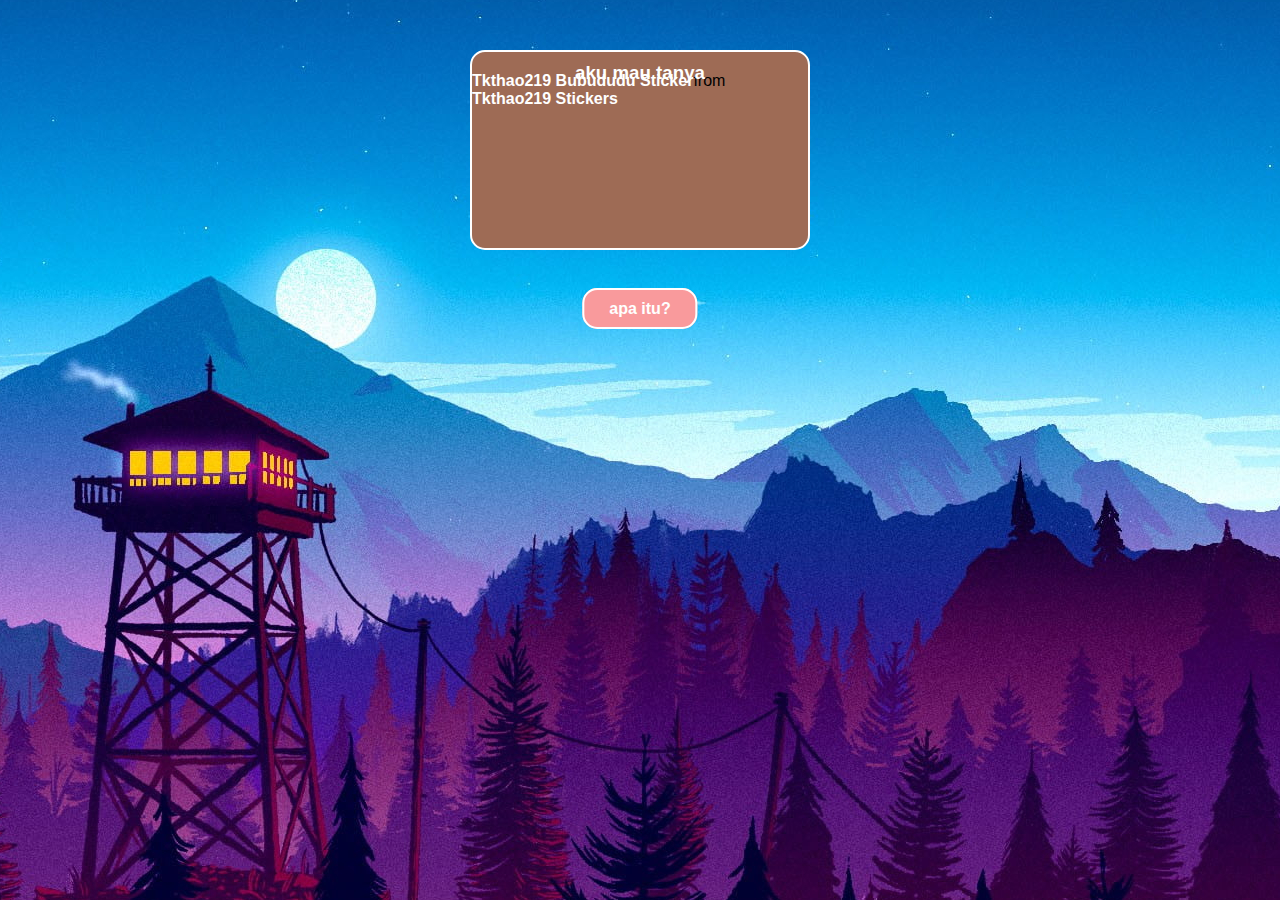
<file: index.html>
<!DOCTYPE html>
<html lang="en">

<head>
    <meta charset="UTF-8">
    <meta http-equiv="X-UA-Compatible" content="IE=edge">
    <meta name="viewport" content="width=device-width, initial-scale=1.0">
    <link rel="stylesheet" href="style.css">
    <title>MyLove</title>
</head>

<body>
    <div class="container1">
        <div class="tenor-gif-embed" data-postid="23451026" data-share-method="host" data-aspect-ratio="1.59204"
            data-width="50%"><a href="https://tenor.com/view/tkthao219-bubududu-panda-gif-23451026">Tkthao219 Bubududu
                Sticker</a>from <a href="https://tenor.com/search/tkthao219-stickers">Tkthao219 Stickers</a></div>
        <script type="text/javascript" async src="https://tenor.com/embed.js"></script>
        <h3>aku mau tanya</h3>
    </div>
    <div class="container2">
        <a class="button1" href="page2.html">apa itu?</a>
    </div>
</body>

</html>
</file>
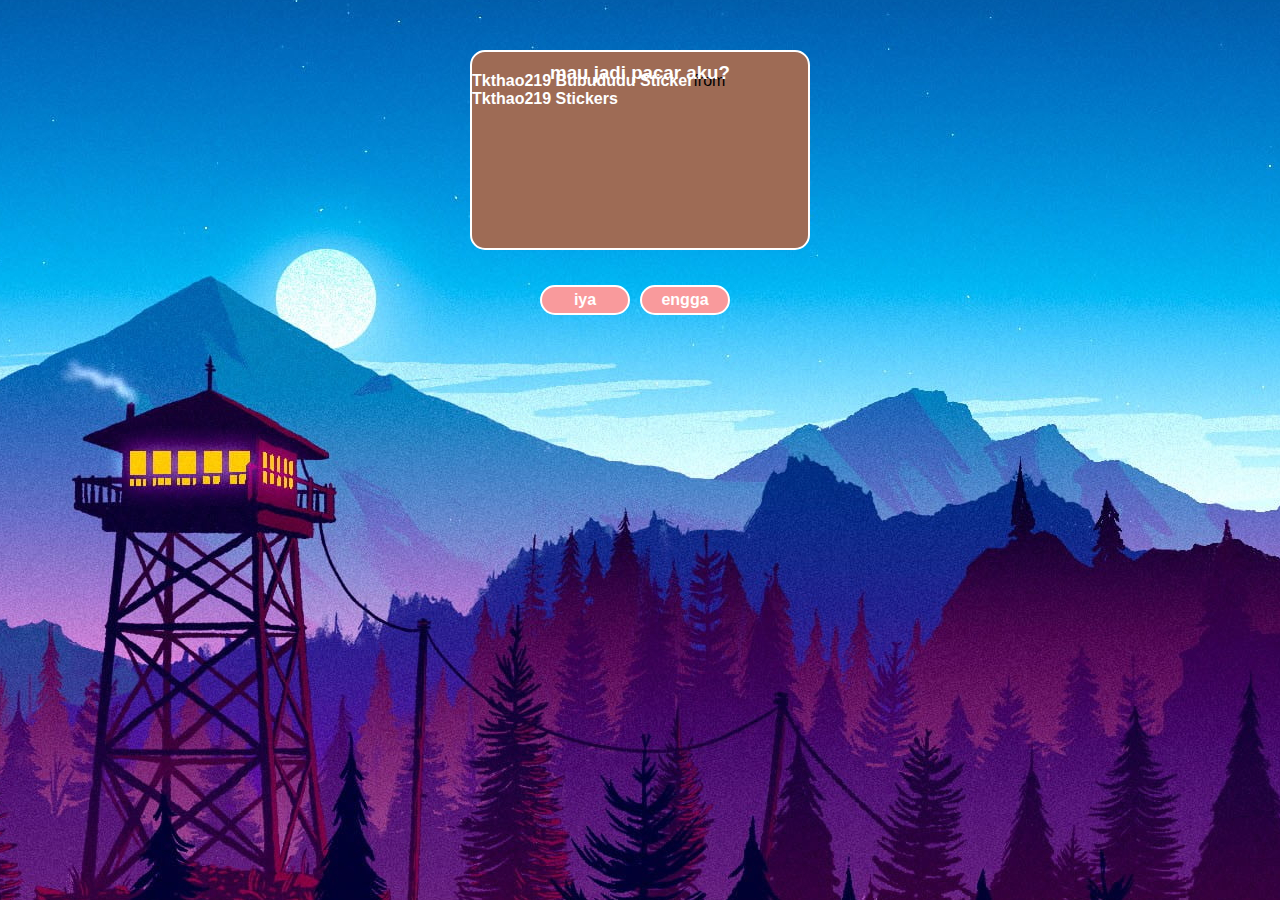
<file: page2.html>
<!DOCTYPE html>
<html lang="en">

<head>
    <meta charset="UTF-8">
    <meta http-equiv="X-UA-Compatible" content="IE=edge">
    <meta name="viewport" content="width=device-width, initial-scale=1.0">
    <link rel="stylesheet" href="style.css">
    <title>MyLove</title>
</head>

<body>
    <div class="container3">
        <div class="tenor-gif-embed" data-postid="25153986" data-share-method="host" data-aspect-ratio="1"
            data-width="30%"><a href="https://tenor.com/view/tkthao219-bubududu-gif-25153986">Tkthao219 Bubududu
                Sticker</a>from <a href="https://tenor.com/search/tkthao219-stickers">Tkthao219 Stickers</a></div>
        <script type="text/javascript" async src="https://tenor.com/embed.js"></script>
        <h3>mau jadi pacar aku?</h3>
    </div>
    <div class="container4">
        <a class="button2" href="page3.html">iya</a>
        <a class="button3">engga</a>
    </div>
</body>

</html>
</file>
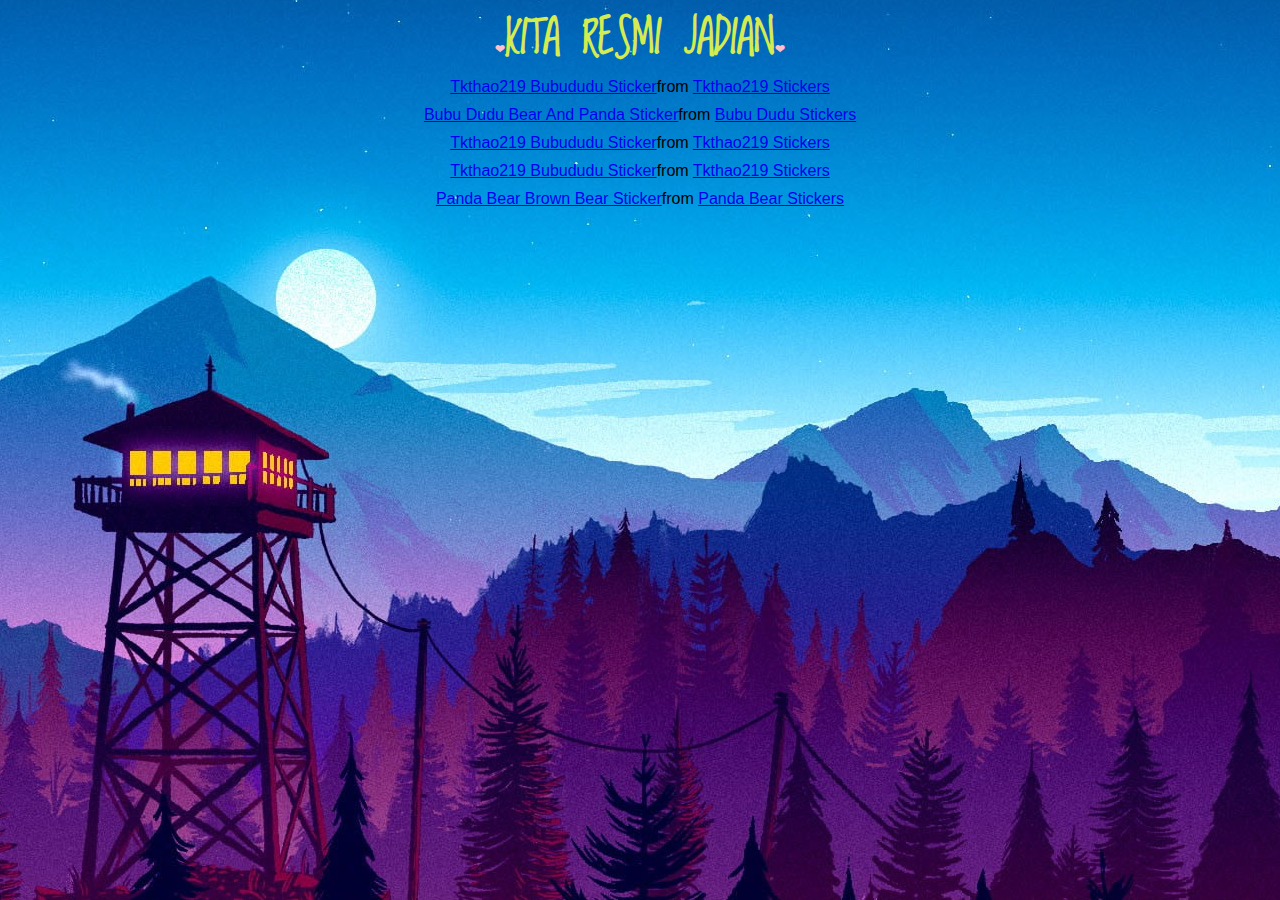
<file: page3.html>
<!DOCTYPE html>
<html lang="en">

<head>
    <meta charset="UTF-8">
    <meta http-equiv="X-UA-Compatible" content="IE=edge">
    <meta name="viewport" content="width=device-width, initial-scale=1.0">
    <link rel="stylesheet" href="style2.css">
    <title>MyLove</title>
    <link rel="preconnect" href="https://fonts.googleapis.com">
<link rel="preconnect" href="https://fonts.gstatic.com" crossorigin>
<link href="https://fonts.googleapis.com/css2?family=Loved+by+the+King&family=Poppins:wght@600&family=Roboto:wght@500&display=swap" rel="stylesheet">
</head>

<body>
    <h1><span class="love">&#x2764;</span>KITA RESMI JADIAN<span class="love">&#x2764;</span></h1>
    <div class="tenor-gif-embed" data-postid="22343387" data-share-method="host" data-aspect-ratio="1" data-width="30%"><a href="https://tenor.com/view/tkthao219-bubududu-panda-gif-22343387">Tkthao219 Bubududu Sticker</a>from <a href="https://tenor.com/search/tkthao219-stickers">Tkthao219 Stickers</a></div> <script type="text/javascript" async src="https://tenor.com/embed.js"></script>
    <div class="tenor-gif-embed" data-postid="23000399" data-share-method="host" data-aspect-ratio="1.80791" data-width="30%"><a href="https://tenor.com/view/bubu-dudu-bear-and-panda-gif-23000399">Bubu Dudu Bear And Panda Sticker</a>from <a href="https://tenor.com/search/bubu+dudu-stickers">Bubu Dudu Stickers</a></div> <script type="text/javascript" async src="https://tenor.com/embed.js"></script>
    <div class="tenor-gif-embed" data-postid="22343397" data-share-method="host" data-aspect-ratio="1" data-width="30%"><a href="https://tenor.com/view/tkthao219-bubududu-panda-gif-22343397">Tkthao219 Bubududu Sticker</a>from <a href="https://tenor.com/search/tkthao219-stickers">Tkthao219 Stickers</a></div> <script type="text/javascript" async src="https://tenor.com/embed.js"></script>
    <div class="tenor-gif-embed" data-postid="23125440" data-share-method="host" data-aspect-ratio="1" data-width="30%"><a href="https://tenor.com/view/tkthao219-bubududu-panda-gif-23125440">Tkthao219 Bubududu Sticker</a>from <a href="https://tenor.com/search/tkthao219-stickers">Tkthao219 Stickers</a></div> <script type="text/javascript" async src="https://tenor.com/embed.js"></script>
    <div class="tenor-gif-embed" data-postid="21458020" data-share-method="host" data-aspect-ratio="1.06312" data-width="30%"><a href="https://tenor.com/view/panda-bear-brown-bear-couple-kiss-kiss-kissing-gif-21458020">Panda Bear Brown Bear Sticker</a>from <a href="https://tenor.com/search/panda+bear-stickers">Panda Bear Stickers</a></div> <script type="text/javascript" async src="https://tenor.com/embed.js"></script>
    <audio src="music/lovemusic.mp3" controls autoplay></audio>
</body>

</html>
</file>
<file: style.css>
* {
    padding: 0;
    margin: 0;
    box-sizing: border-box;
    font-family: Arial, Helvetica, sans-serif;
}

body {
    display: flex;
    justify-content: center;
    align-items: center;
    background-image: url(img/background.jpg);
    background-position-y: -350px;
    background-position-x: -1710px;
    background-repeat: no-repeat;
}

/* --Box Pertanyaan-- */
.container1 {
    position: relative;
    top: 50px;
    width: 340px;
    height: 200px;
    background-color: #9e6b55;
    border: 2px solid rgb(255, 255, 255);
    border-radius: 15px;
}

.tenor-gif-embed {
    position: absolute;
    margin: 20px auto;
}

.container1 h3 {
    position: relative;
    text-align: center;
    color: white;
    top: 10px;
}

/* --Tombol jawab-- */
.container2 {
    position: absolute;
    left: 50%;
    top: 300px;
    transform: translate( -50%);
}

.container2 a {
    padding: 10px 25px;
    border-radius: 15px;
    /* background-color: aqua; */
    text-decoration: none;
    background-color: #f99a9c;
    font-weight: bold;
    border: 2px solid white;
    color: white;
    transition: 0.2s;
}

.button1:hover {
    background-color: #e69288;
    border-color: #f2cf59;
}

/* --Halaman 2-- */
.container3 {
    position: absolute;
    top: 50px;
    width: 340px;
    height: 200px;
    background-color: #9e6b55;
    border: 2px solid rgb(255, 255, 255);
    border-radius: 15px;
}

.tenor-gif-embed {
    position: absolute;
    margin: 20px auto;
}

.container3 h3 {
    position: relative;
    text-align: center;
    color: white;
    top: 10px;
}

/* --Tombol jawab 2-- */
.container4 {
    display: flex;
    width: 300px;
    height: 300px;
    justify-content: center;
    align-items: center;
    /* background-color: aqua; */
    position: relative;
    margin: 150px auto;
}

.container4 a {
    display: flex;
    background-color: #f99a9c;
    width: 90px;
    height: 30px;
    margin-right: 10px;
    border-radius: 20px;
    justify-content: center;
    align-items: center;
    transition: 0.2s;
    border: 2px solid white;
}

a {
    text-decoration: none;
    font-weight: bold;
    color: white;
}

.button2:hover {
    background-color: #e69288;
    border-color: #f2cf59;
}

.button3:active {
    transform: translateY(180px);
}
</file>
<file: style2.css>
* {
    padding: 0;
    margin: 0;
    box-sizing: border-box;
    font-family: Arial, Helvetica, sans-serif;
}

body {
    display: flex;
    flex-direction: column;
    justify-content: center;
    align-items: center;
    background-image: url(img/background.jpg);
    background-position-y: -350px;
    background-position-x: -1710px;
    background-repeat: no-repeat;
}

.tenor-gif-embed {
    margin-bottom: 10px;
}

h1 {
    font-family: 'Loved by the King', cursive;
    color: rgb(212, 235, 82);
    font-weight: bold;
    font-size: 45px;
}

.love {
    color: pink;
    font-size: 12px;
}

audio {
    opacity: 0;
}
</file>
